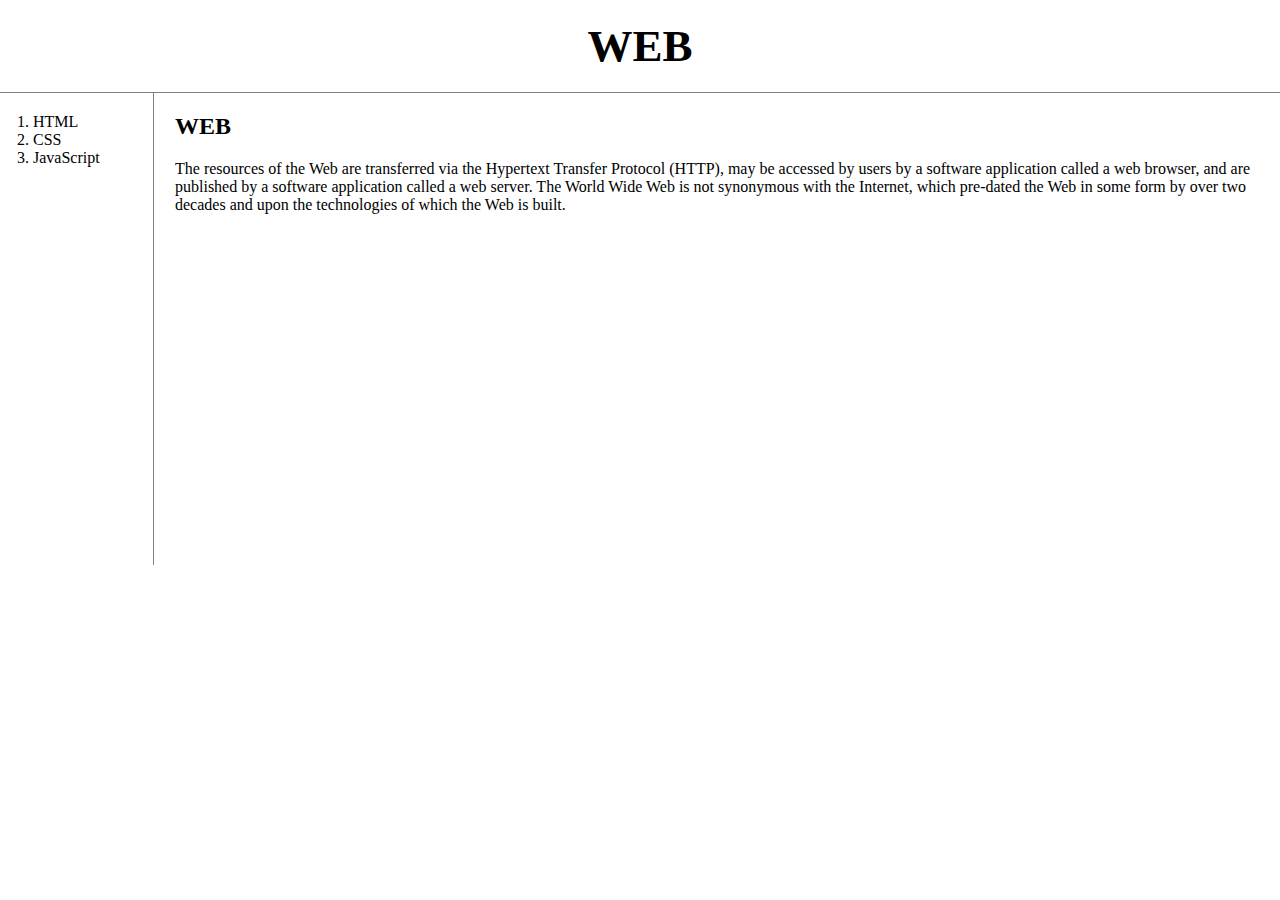
<file: index.html>
<!doctype html>
<html>
<head>
  <title>WEB1 - Welcome</title>
  <meta charset="utf-8">
  <link rel="stylesheet" href="style.css">
</head>
<body>
<h1><a href="index.html">WEB</a></h1>
<div id="grid">
  <ol>
    <li><a href="1.html">HTML</a></li>
    <li><a href="2.html">CSS</a></li>
    <li><a href="3.html">JavaScript</a></li>
  </ol>
  <div id="article">
<h2>WEB</h2>
<p>
  The resources of the Web are transferred via the Hypertext Transfer Protocol (HTTP), may be accessed by users by a software application called a web browser, and are published by a software application called a web server. The World Wide Web is not synonymous with the Internet, which pre-dated the Web in some form by over two decades and upon the technologies of which the Web is built.</p>
<p><iframe width="560" height="315" src="https://www.youtube.com/embed/tZooW6PritE" title="YouTube video player" frameborder="0" allow="accelerometer; autoplay; clipboard-write; encrypted-media; gyroscope; picture-in-picture" allowfullscreen></iframe></p>
</div>
</div>
<p><!--Start of Tawk.to Script-->
<script type="text/javascript">
var Tawk_API=Tawk_API||{}, Tawk_LoadStart=new Date();
(function(){
var s1=document.createElement("script"),s0=document.getElementsByTagName("script")[0];
s1.async=true;
s1.src='https://embed.tawk.to/61ced27680b2296cfdd47fec/1fo7uc8g1';
s1.charset='UTF-8';
s1.setAttribute('crossorigin','*');
s0.parentNode.insertBefore(s1,s0);
})();
</script>
<!--End of Tawk.to Script--></p>
</body>
</html>
</file>
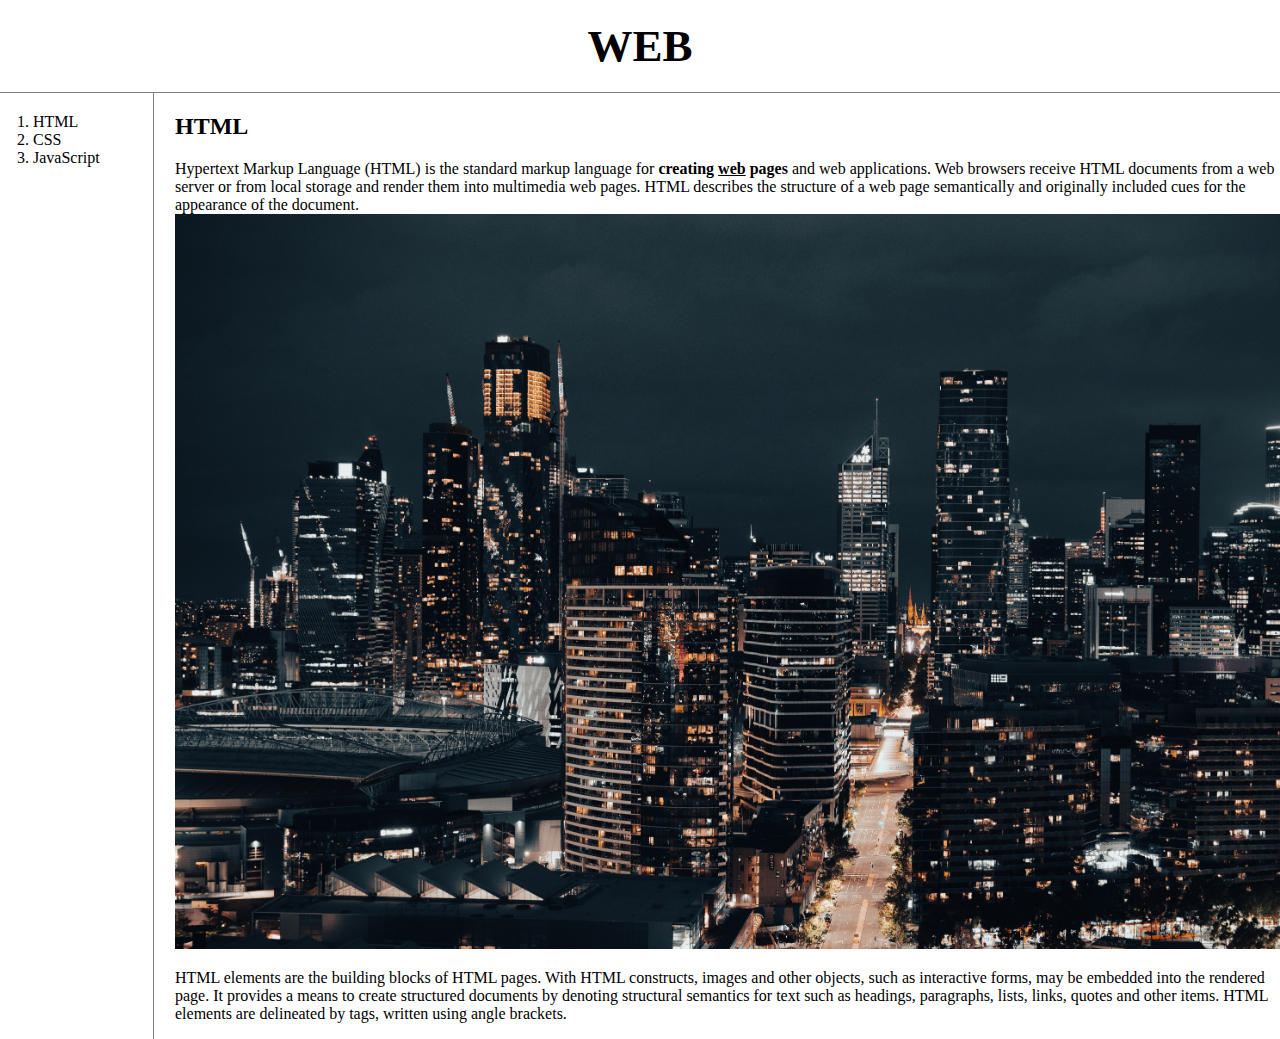
<file: 1.html>
<!doctype html>
<html>
<head>
  <title>WEB1 - Html</title>
  <meta charset="utf-8">
  <link rel="stylesheet" href="style.css">
</head>
<body>
<h1><a href="index.html">WEB</a></h1>
<div id="grid">
  <ol>
    <li><a href="1.html">HTML</a></li>
    <li><a href="2.html">CSS</a></li>
    <li><a href="3.html">JavaScript</a></li>
  </ol>
  <div id="article">
<h2>HTML</h2>
<p><a href="https://www.w3.org/TR/html4/" target="_blank" title="html5 specification">Hypertext Markup Language (HTML)</a> is the standard markup language for <strong>creating <u>web</u> pages</strong> and web applications.
Web browsers receive HTML documents from a web server or from local storage and render them into multimedia web pages. HTML describes the structure of a web page semantically and originally included cues for the appearance of the document.
<img src="city.jpg"width="100%">
</p><p>HTML elements are the building blocks of HTML pages. With HTML constructs, images and other objects, such as interactive forms, may be embedded into the rendered page. It provides a means to create structured documents by denoting structural semantics for text such as headings, paragraphs, lists, links, quotes and other items. HTML elements are delineated by tags, written using angle brackets.</p>
</div>
</div>
</body>
</html>
</file>
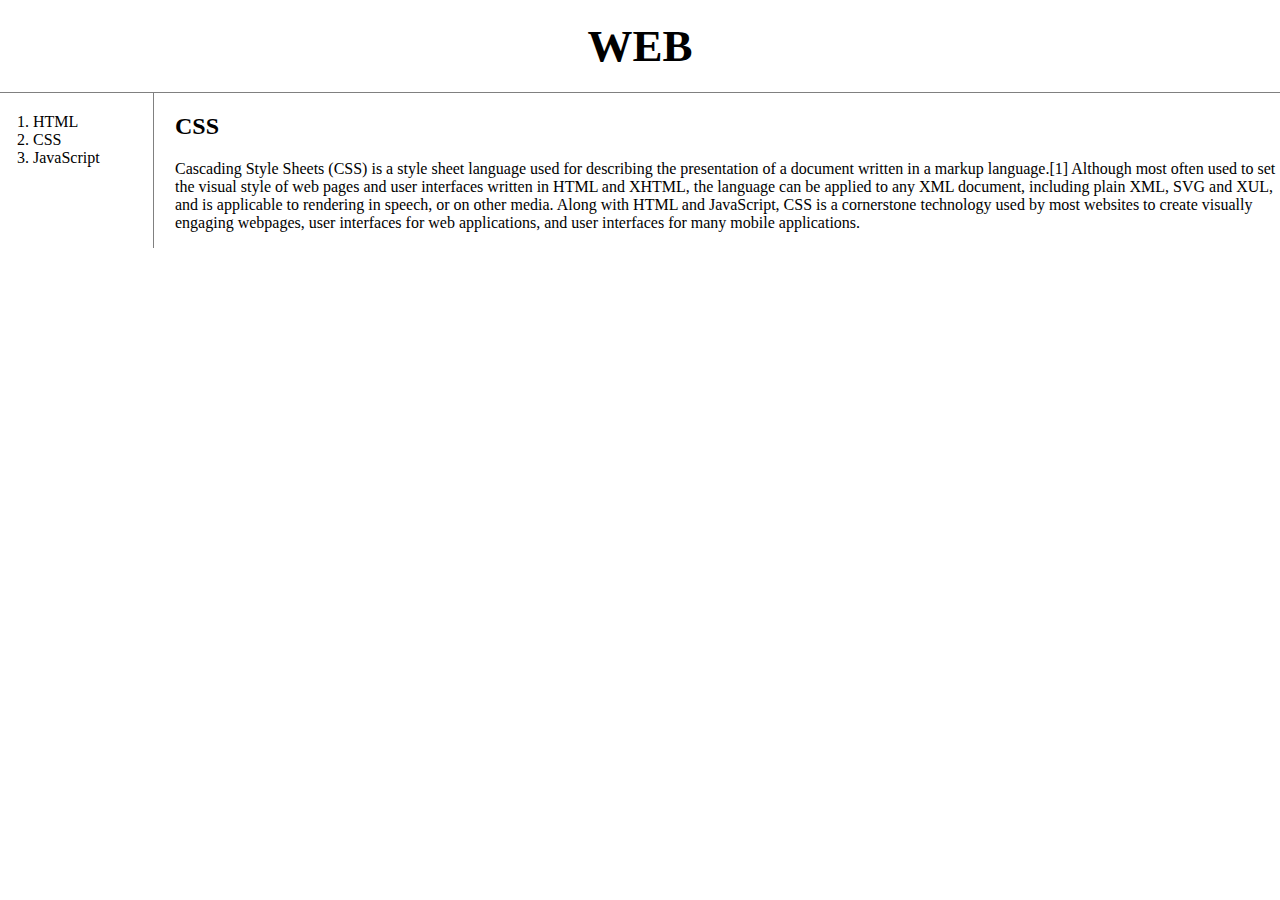
<file: 2.html>
<!doctype html>
<html>
<head>
  <title>WEB - CSS</title>
  <meta charset="utf-8">
  <link rel="stylesheet" href="style.css">
</head>
<body>
  <h1><a href="index.html">WEB</a></h1>
  <div id="grid">
    <ol>
      <li><a href="1.html">HTML</a></li>
      <li><a href="2.html">CSS</a></li>
      <li><a href="3.html">JavaScript</a></li>
    </ol>
    <div id="article">
        <h2>CSS</h2>
        <p>
          Cascading Style Sheets (CSS) is a style sheet language used for describing the presentation of a document written in a markup language.[1] Although most often used to set the visual style of web pages and user interfaces written in HTML and XHTML, the language can be applied to any XML document, including plain XML, SVG and XUL, and is applicable to rendering in speech, or on other media. Along with HTML and JavaScript, CSS is a cornerstone technology used by most websites to create visually engaging webpages, user interfaces for web applications, and user interfaces for many mobile applications.
        </p>
      </div>
  </div>
  </body>
  </html>
</file>
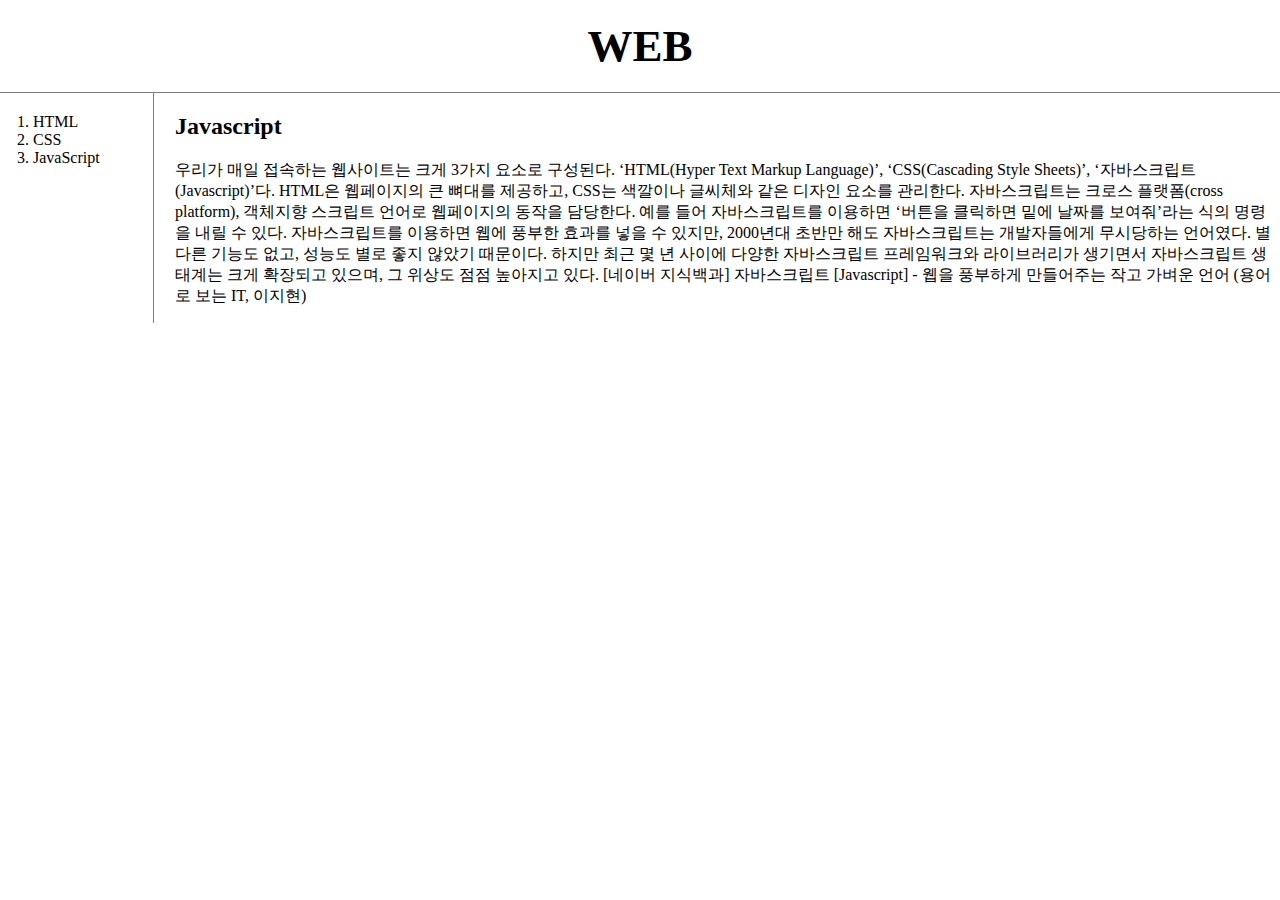
<file: 3.html>
<!doctype html>
<html>
<head>
  <title>WEB1 - Javascript</title>
  <meta charset="utf-8">
  <link rel="stylesheet" href="style.css">
</head>
<body>
<h1><a href="index.html">WEB</a></h1>
<div id="grid">
  <ol>
    <li><a href="1.html">HTML</a></li>
    <li><a href="2.html">CSS</a></li>
    <li><a href="3.html">JavaScript</a></li>
  </ol>
  <div id="article">
<h2>Javascript</h2>
<p>
  우리가 매일 접속하는 웹사이트는 크게 3가지 요소로 구성된다. ‘HTML(Hyper Text Markup Language)’, ‘CSS(Cascading Style Sheets)’, ‘자바스크립트(Javascript)’다. HTML은 웹페이지의 큰 뼈대를 제공하고, CSS는 색깔이나 글씨체와 같은 디자인 요소를 관리한다. 자바스크립트는 크로스 플랫폼(cross platform), 객체지향 스크립트 언어로 웹페이지의 동작을 담당한다. 예를 들어 자바스크립트를 이용하면 ‘버튼을 클릭하면 밑에 날짜를 보여줘’라는 식의 명령을 내릴 수 있다.

자바스크립트를 이용하면 웹에 풍부한 효과를 넣을 수 있지만, 2000년대 초반만 해도 자바스크립트는 개발자들에게 무시당하는 언어였다. 별다른 기능도 없고, 성능도 별로 좋지 않았기 때문이다. 하지만 최근 몇 년 사이에 다양한 자바스크립트 프레임워크와 라이브러리가 생기면서 자바스크립트 생태계는 크게 확장되고 있으며, 그 위상도 점점 높아지고 있다.
[네이버 지식백과] 자바스크립트 [Javascript] - 웹을 풍부하게 만들어주는 작고 가벼운 언어 (용어로 보는 IT, 이지현)
</p>
</div>
</div>
</body>
</html>
</file>
<file: style.css>
body{
    margin:0;
  }
  a {
    color:black;
    text-decoration: none;
  }
  h1 {
    font-size:45px;
    text-align: center;
    border-bottom:1px solid gray;
    margin:0;
    padding:20px;
  }
  ol{
    border-right:1px solid gray;
    width:100px;
    margin:0;
    padding:20px;
  }
  #grid{
    display: grid;
    grid-template-columns: 150px 1fr;
  }
  #grid ol{
    padding-left:33px;
  }
  #grid #article{
    padding-left:25px;
  }
  @media(max-width:800px) {
    #grid{
      display: block;}
    ol{
    border-right:none;
    }
    h1{
    border-bottom: none;
    }
  }
</file>
